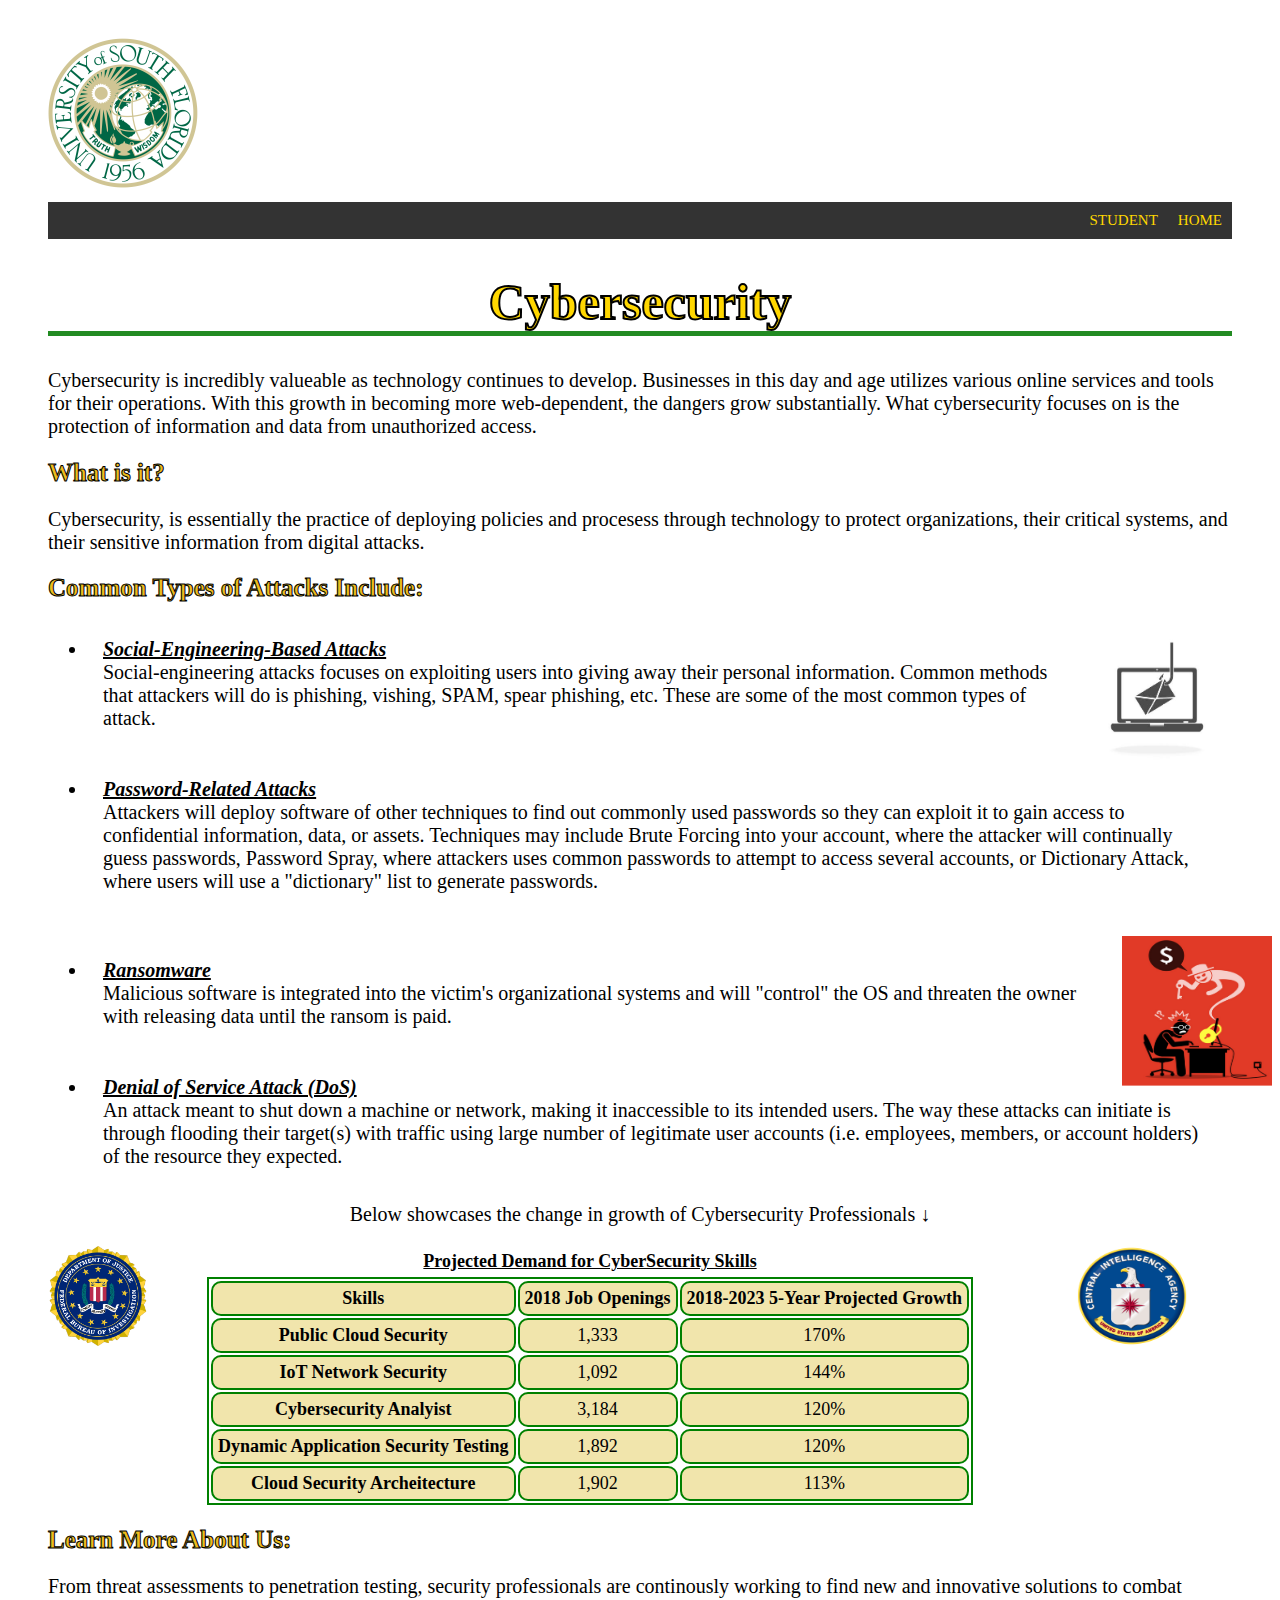
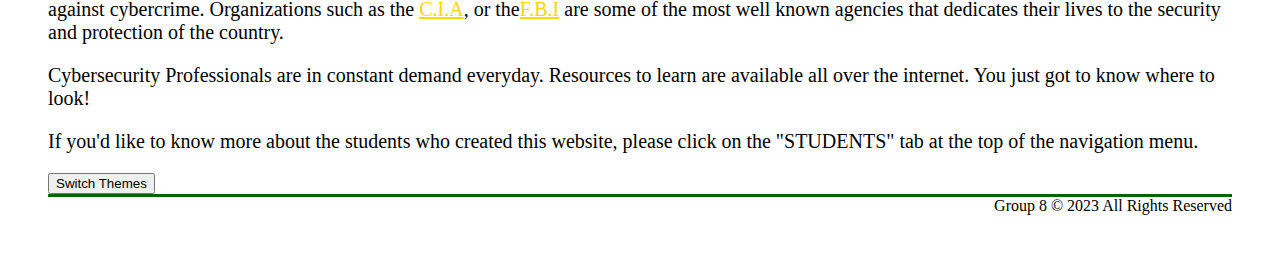
<file: index.html>
<!DOCTYPE html>

<html lang="en">
	<head>
		<script>
  <!--reference https://www.geeksforgeeks.org/how-to-switch-between-multiple-css-stylesheets-using-javascript/ -->
  function toggleStyle() {

            var Style = document.getElementsByTagName('link')[0];
 
            if (Style.getAttribute('href') == 'main.css') {
                Style.setAttribute('href', 'Alternate.css');
            } else {
                Style.setAttribute('href', 'main.css');
            }
        }
		</script>
		
		<meta charset="UTF-8">
		<title>Cyber Students</title>
		<link href="main.css" rel="stylesheet">
		<img src="seal.png" alt="usf" class="logo" width="200" height="250">
	</head>
	<body>
		<header>
		<nav>
				<div class="navtest">
					<a href="index.html">HOME</a>
					<a href="index_alt.html">STUDENT</a>
				</div>
			</nav>
			<h1>Cybersecurity</h1>
		</header>
			<p>Cybersecurity is incredibly valueable as technology continues to
				develop. Businesses in this day and age utilizes various online services
				and tools for their operations. With this growth in becoming more 
				web-dependent, the dangers grow substantially. What cybersecurity
				focuses on is the protection of information and data from unauthorized access.
			</p>
		<div>
			<h2 class="subheading">
				What is it?
			</h2>
				<p>
					Cybersecurity, is essentially the practice of deploying policies and procesess through technology
					to protect organizations, their critical systems, and their sensitive information from digital attacks.
				</p>

				<h2 class="subheading">
					Common Types of Attacks Include:
				</h2>
					<span id="photo"><img src="phishing.jpg" alt="mail"></span>

		<ul class="listed">
			<li>
				<strong>
					<u>Social-Engineering-Based Attacks</u>
				<br>
				</strong>
					<span id="listcontent">
						Social-engineering attacks focuses on exploiting users into giving away their personal information. Common methods that attackers will do is phishing, vishing,
						SPAM, spear phishing, etc. These are some of the most common types of attack. 
					</span>
				</li>
				
				<br><li>
					<strong>
						<u>Password-Related Attacks</u>
					<br>	
					</strong>
						<span id="listcontent">
							Attackers will deploy software of other techniques to find out commonly
							used passwords so they can exploit it to gain access to confidential information, data, or assets. Techniques may include Brute Forcing into your account, where the attacker will continually guess passwords,
							Password Spray, where attackers uses common passwords to attempt to access several accounts, or Dictionary Attack, where users will use a "dictionary" list to generate passwords.
						</span>
						
				</li>
					<br><span id="photo1"><img src="ransomware.png" alt="ransom"></span>
				<br><li>
					<strong>
						<u>Ransomware</u>
					<br>	
					</strong>
						<span id="listcontent"; overflow: break-word;>
							Malicious software is integrated into the victim's organizational systems
							and will "control" the OS and threaten the owner <br> with releasing data until the ransom
							is paid.
						</span>
				</li>
				<br><li>
					<strong>
						<u>Denial of Service Attack (DoS)</u>
					<br>
					</strong>
						<span id="listcontent">
							An attack meant to shut down a machine or network, making it inaccessible to its intended users. The way these attacks can initiate is through flooding their target(s) with traffic using large number of
							legitimate user accounts (i.e. employees, members, or account holders) of the resource they expected.
						</span>
				</li>
			</ul>
		</div>

		<div>
			<p id="ptest">
				Below showcases the change in growth of Cybersecurity Professionals &darr;
			</p>
		</div>
		
		<div>
			<img id="fbis" src="fbi.png" alt="fbi">
			<img id="cia" src="cialogo.png" alt="cialogo"></a>
			<table id="table">
				<caption id="tablecaption"><strong>Projected Demand for CyberSecurity Skills<strong></caption>
			<tr>
				<th>Skills</th>
				<th>2018 Job Openings</th>
				<th>2018-2023 5-Year Projected Growth</th>
			</tr>
			<tr>
				<th>Public Cloud Security</th>
				<td>1,333</td>
				<td>170%</td>
			</tr>
			<tr>
				<th>IoT Network Security</th>
				<td>1,092</td>
				<td>144%</td>
			</tr>
			<tr>
				<th>Cybersecurity Analyist</th>
				<td>3,184</td>
				<td>120%</td>
			</tr>
			<tr>
				<th>Dynamic Application Security Testing</th>
				<td>1,892</td>
				<td>120%</td>
			</tr>
			<tr>
				<th>Cloud Security Archeitecture</th>
				<td>1,902</td>
				<td>113%</td>
			</tr>
			
			</table>
		</div>

		<div>
			<h2 class="subheading">
				Learn More About Us:
			</h2>
		</div>
			<p>
			From threat assessments to penetration testing, security professionals are continously working to find new and innovative solutions
			to combat against cybercrime. Organizations such as the <a href="https://www.cia.gov/" target="_blank">C.I.A</a>, or the<a href="https://www.fbi.gov/" target="_blank">F.B.I</a>
			are some of the most well known agencies that dedicates their lives to the security and protection of the country. 
			</p>
			
			<p>
			Cybersecurity Professionals are in constant demand everyday. Resources to learn are available all over the internet. You just got to know where to look!
			</p>
			
			<p>
			If you'd like to know more about the students who created this website, please click on the "STUDENTS" tab at the top of the navigation menu. 
			</p>
		</div>
		
		<button onclick="toggleStyle()">Switch Themes</button>
		
		<footer style="text-align: right;">Group 8 &copy; 2023 All Rights Reserved</footer>
	</body>
</html>
</file>
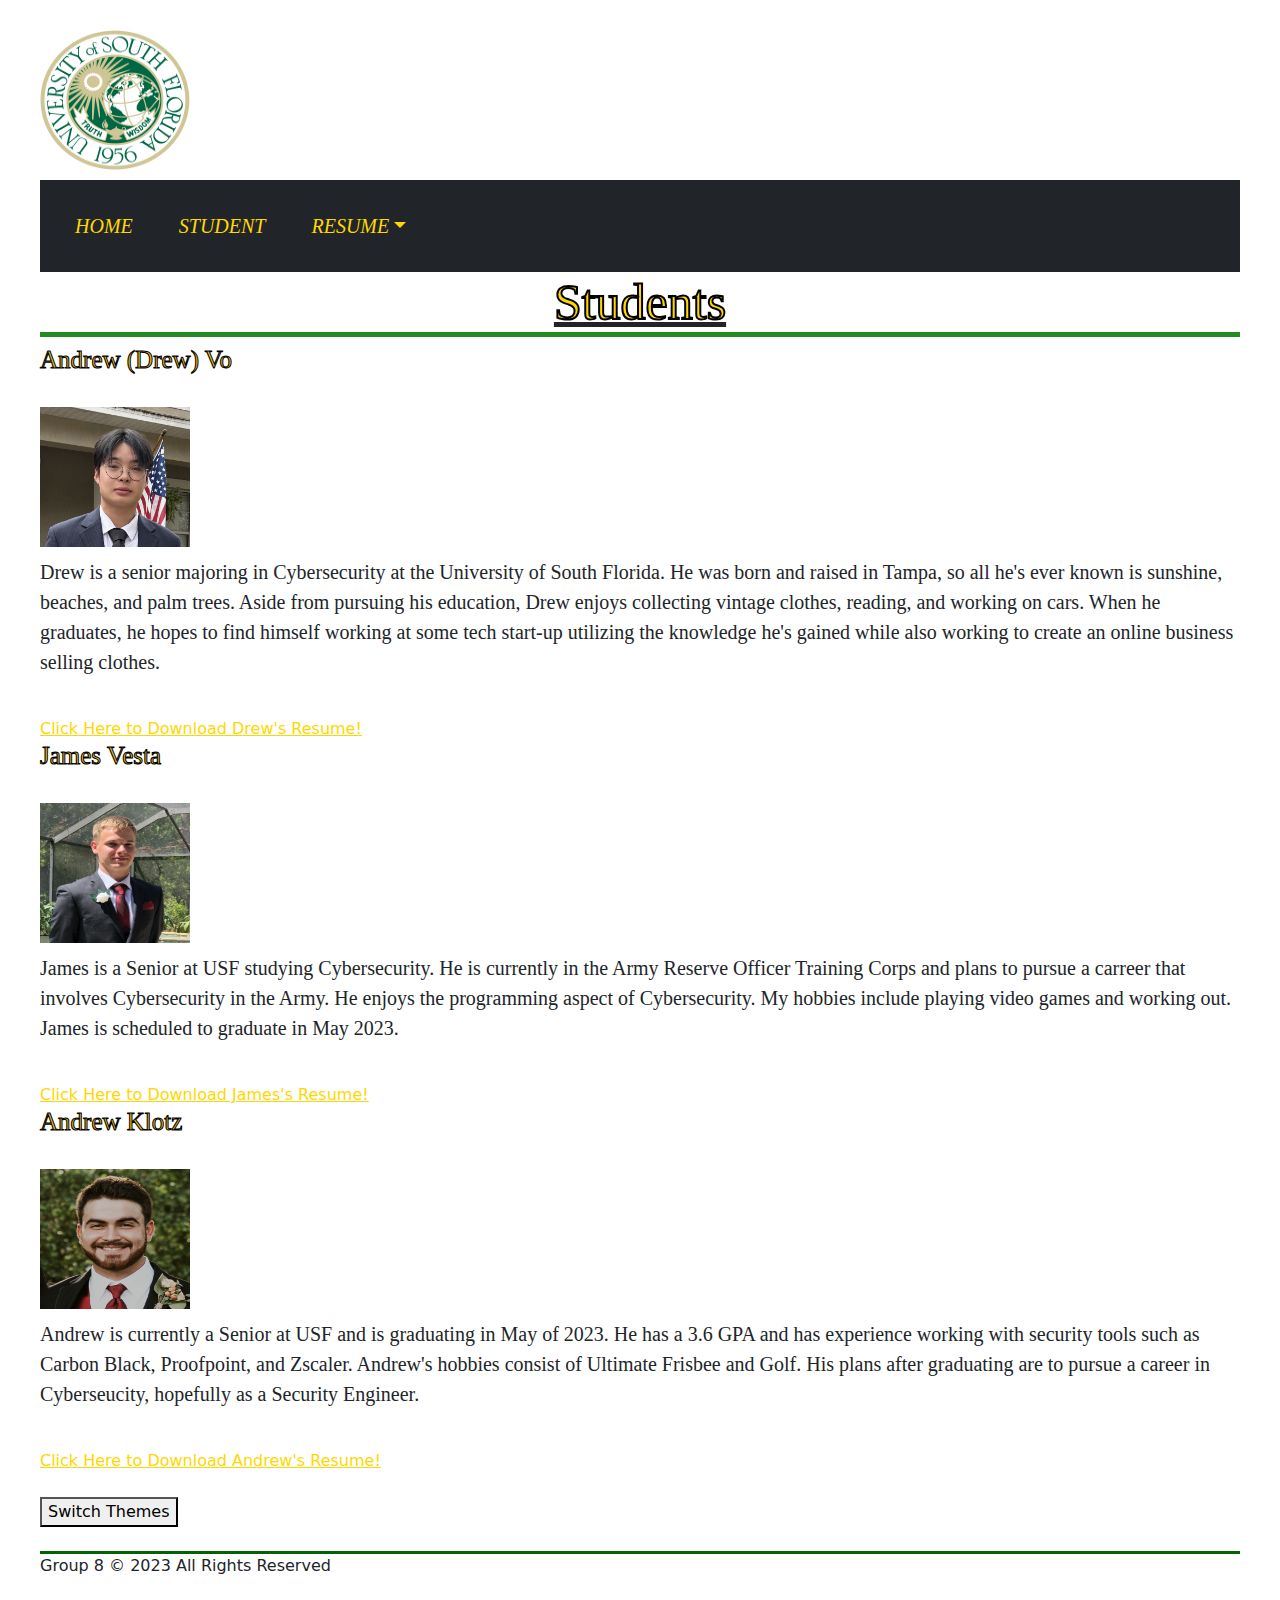
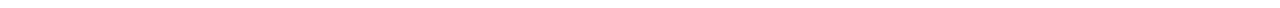
<file: index_alt.html>
<!DOCTYPE html>

<html lang="en">
	<head>
		<script>
  <!--reference https://www.geeksforgeeks.org/how-to-switch-between-multiple-css-stylesheets-using-javascript/ -->
  function toggleStyle() {

            var Style = document.getElementsByTagName('link')[0];
 
            if (Style.getAttribute('href') == 'main.css') {
                Style.setAttribute('href', 'Alternate.css');
            } else {
                Style.setAttribute('href', 'main.css');
            }
        }
		</script>
		
		<meta charset="UTF-8">
		<meta name="viewport" content="width=device-width, initial-scale=1">
		<title>Cyber Students</title>
		<link href="https://cdn.jsdelivr.net/npm/bootstrap@5.3.0-alpha2/dist/css/bootstrap.min.css" rel="stylesheet">
		<link href="main.css" rel="stylesheet">
			
		<img src="seal.png" alt="usf" class="logo" width="200" height="250">
	</head>
	<body>
	<script src="https://cdn.jsdelivr.net/npm/bootstrap@5.3.0-alpha2/dist/js/bootstrap.bundle.min.js" ></script>
		<header>
		<nav class="navbar navbar-expand-sm bg-dark navbar-dark justify-content-center">
  			<div class="container-fluid">
    			<button class="navbar-toggler" type="button" data-bs-toggle="collapse" data-bs-target="#collapsibleNavbar">
      		<span class="navbar-toggler-icon"></span>
    			</button>
   		 <div class="collapse navbar-collapse" id="collapsibleNavbar">
      			<ul class="navbar-nav">
        			<li class="nav-item">
         				 <a class="nav-link" href="Project2_index.html">HOME</a>
       				 </li>
       				 <li class="nav-item">
        				  <a class="nav-link" href="index_alt.html">STUDENT</a>
       				 </li>
       				 <li class="nav-item dropdown">
          				<a class="nav-link dropdown-toggle" href="#" role="button" data-bs-toggle="dropdown">RESUME</a>
         		 <ul class="dropdown-menu">
           			 <li><a class="dropdown-item" href="James_Vesta_Resume.pdf">James Vesta</a></li>
           			 <li><a class="dropdown-item" href="Drew_Klotz_Resume.pdf">Andrew Klotz</a></li>
           			 <li><a class="dropdown-item" href="Drew_Vo_Resume.pdf">Andrew Vo</a></li>
         	   </ul>
      		</li>
     	    </ul>
   	</div>
  </div>
</nav>
			<u><h1>Students</h1></u>		
		</header>

    <main>
      <section>
        <h2 class="subheading">Andrew (Drew) Vo</h2>
        
        <br><img src="Vo_img.jpg"
        alt="Vo Picture" width="248" height="285">
        
        <br><p>
          Drew is a senior majoring in Cybersecurity at the University of South Florida. 
          He was born and raised in Tampa, so all he's ever known is 
          sunshine, beaches, and palm trees. Aside from pursuing his education, 
          Drew enjoys collecting vintage clothes, reading, 
          and working on cars. When he graduates, he hopes to find himself working 
          at some tech start-up utilizing the knowledge he's gained while also working 
          to create an online business selling clothes.
        </p>
    </section>
    <br><div><a href="Drew_Vo_Resume.pdf"> Click Here to Download Drew's Resume!</a></div>
    
    <section>
      <h2 class="subheading">James Vesta</h2>
      
      <br><img src="James_img.png" alt="James Picture" width="248" height="285">
      
      <br><p>
        James is a Senior at USF studying Cybersecurity. He is currently in the Army Reserve Officer Training Corps 
        and plans to pursue a carreer that involves Cybersecurity in the Army. He enjoys the programming aspect of Cybersecurity. 
        My hobbies include playing video games and working out. James is scheduled to graduate in May 2023.
      </p>
  </section>
  <br><div><a href="James_Vesta_Resume.pdf"> Click Here to Download James's Resume!</a></div>
    
    <section>
        <h2 class="subheading">Andrew Klotz</h2>
        
        <br><img src="Drew_img.JPG" alt="Drew Picture" width="248" height="285">
        
        <br><p>
        Andrew is currently a Senior at USF and is graduating 
        in May of 2023. He has a 3.6 GPA and has experience 
        working with security tools such as Carbon Black, 
        Proofpoint, and Zscaler. Andrew's hobbies consist of 
        Ultimate Frisbee and Golf. His plans after graduating 
        are to pursue a career in Cyberseucity, hopefully as a 
        Security Engineer.
      </p>
    </section>
    <br><div><a href="Drew_Klotz_Resume.pdf"> Click Here to Download Andrew's Resume!</a></div>
	      
    <br><button onclick="toggleStyle()">Switch Themes</button>
    </main>

    <br><footer>Group 8 &copy; 2023 All Rights Reserved</footer>
  </body>
</html>
</file>
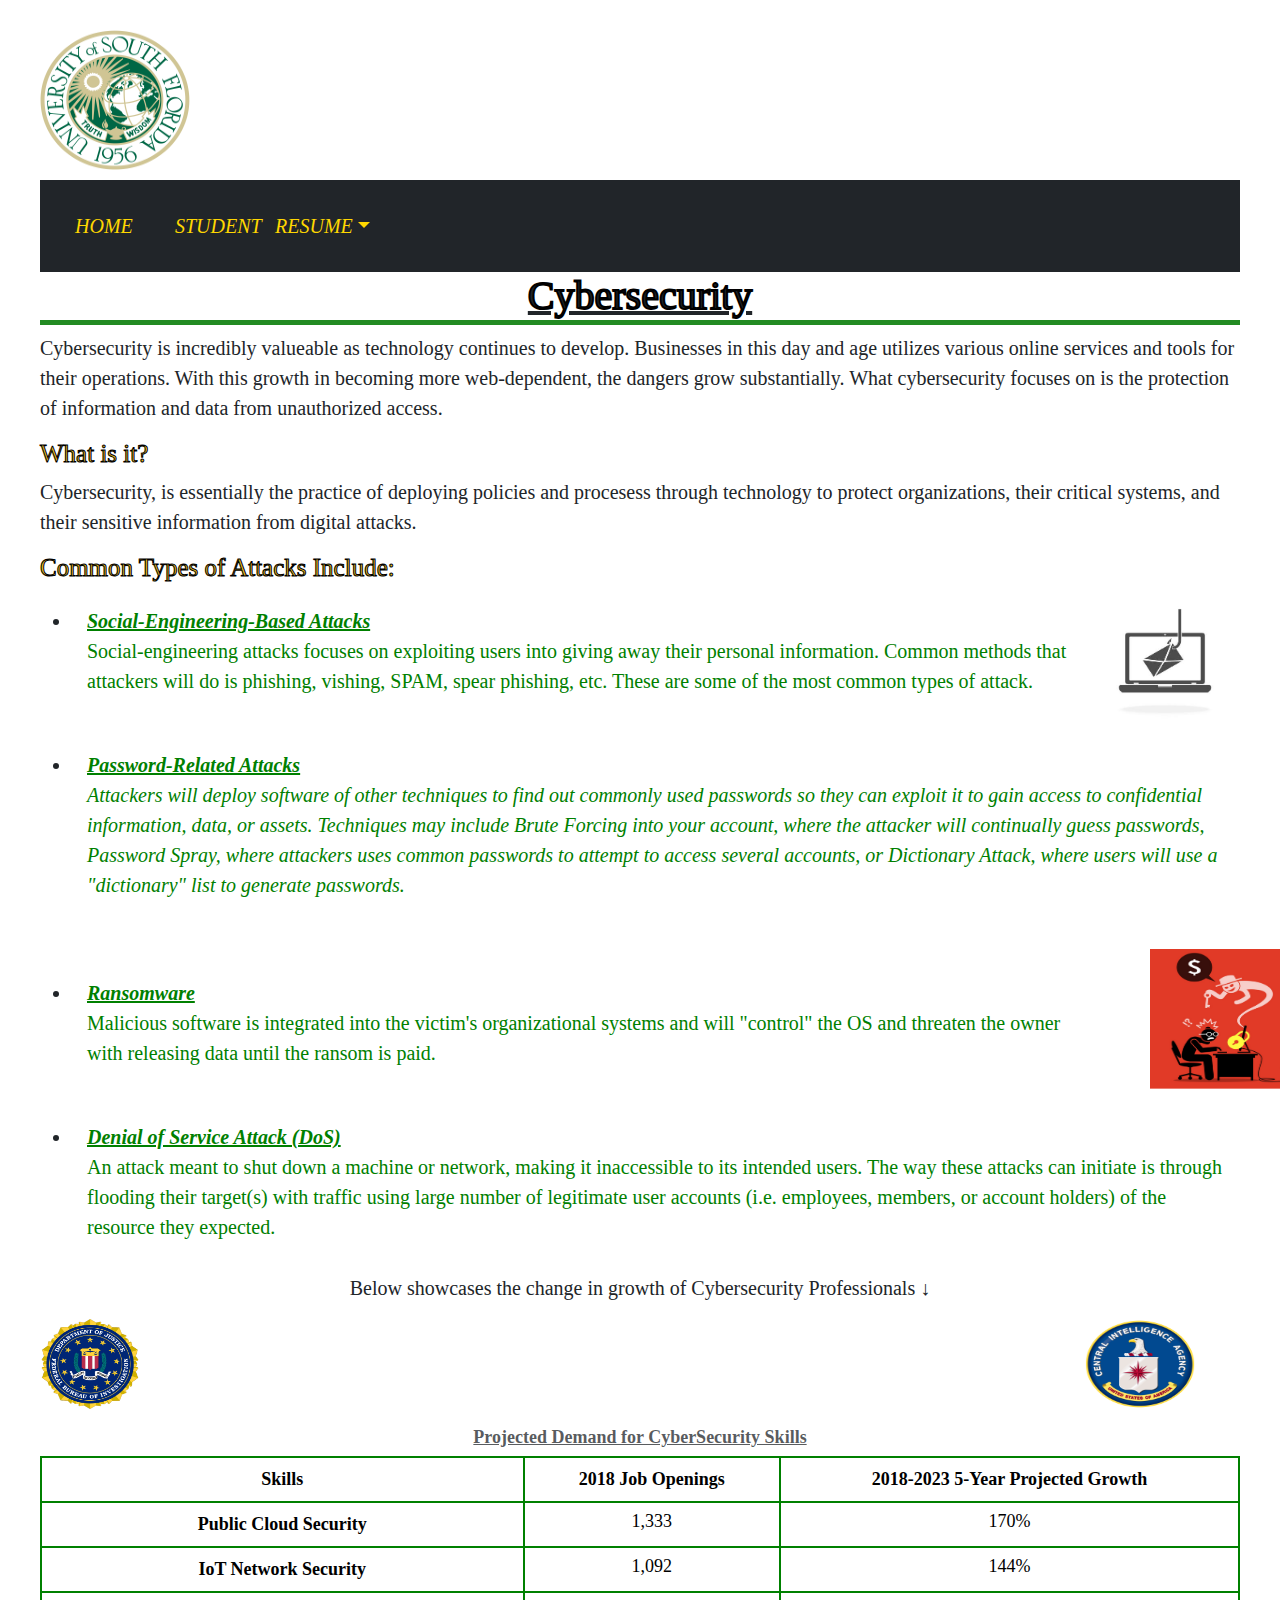
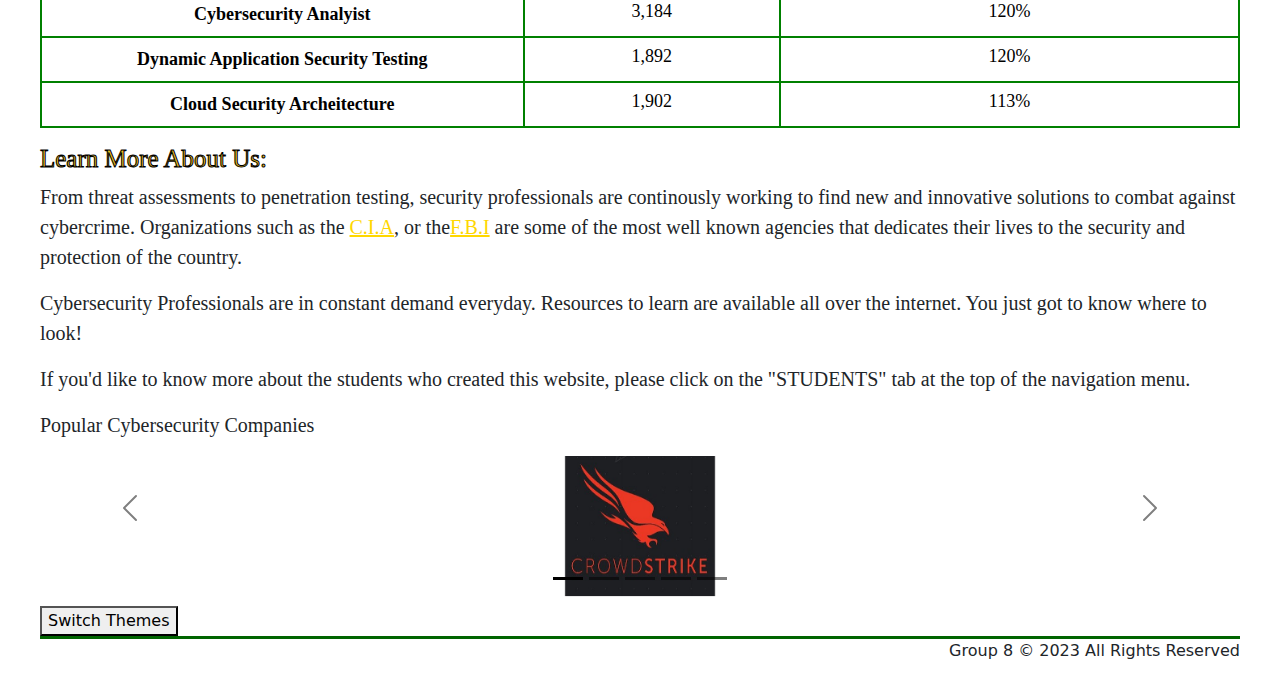
<file: Project2_index.html>
<!DOCTYPE html>

<html lang="en">
	<head>
		<script>
  <!--reference https://www.geeksforgeeks.org/how-to-switch-between-multiple-css-stylesheets-using-javascript/ -->
  function toggleStyle() {

            var Style = document.getElementsByTagName('link')[0];
 
  if (Style.getAttribute('href') == 'main.css') {
                Style.setAttribute('href', 'Alternate.css');
	  	document.body.style.background = "black";
            } else {
                Style.setAttribute('href', 'main.css');
		    document.body.style.background = "white";
        }
  }
	  
		</script>
		
		<meta charset="UTF-8">
		<meta name="viewport" content="width=device-width, initial-scale=1">
		<title>Cyber Students</title>
		<link href="main.css" rel="stylesheet">
		<link href="https://cdn.jsdelivr.net/npm/bootstrap@5.3.0-alpha2/dist/css/bootstrap.min.css" rel="stylesheet">
			
		<img src="seal.png" alt="usf" class="logo" width="200" height="250">
	</head>
	<body>
	<script src="https://cdn.jsdelivr.net/npm/bootstrap@5.3.0-alpha2/dist/js/bootstrap.bundle.min.js" ></script>
		<header>
			
		<nav class="navbar navbar-expand-sm bg-dark navbar-dark justify-content-center">
  			<div class="container-fluid">
    			<button class="navbar-toggler" type="button" data-bs-toggle="collapse" data-bs-target="#collapsibleNavbar">
      		<span class="navbar-toggler-icon"></span>
    			</button>
   		 <div class="collapse navbar-collapse" id="collapsibleNavbar">
      			<ul class="navbar-nav">
        			<li class="nav-item" style="width:100px">
         				 <a class="nav-link" href="Project2_index.html">HOME</a>
       				 </li>
       				 <li class="nav-item" style="width:100px">
        				  <a class="nav-link" href="index_alt.html">STUDENT</a>
       				 </li>
       				 <li class="nav-item dropdown" style="width:100px">
          				<a class="nav-link dropdown-toggle" href="#" role="button" data-bs-toggle="dropdown">RESUME</a>
         		 <ul class="dropdown-menu">
           			 <li><a class="dropdown-item" href="James_Vesta_Resume.pdf">James Vesta</a></li>
           			 <li><a class="dropdown-item" href="Drew_Klotz_Resume.pdf">Andrew Klotz</a></li>
           			 <li><a class="dropdown-item" href="Drew_Vo_Resume.pdf">Andrew Vo</a></li>
         	   </ul>
      		</li>
     	    </ul>
   	</div>
  </div>
</nav>
			<u><h1>Cybersecurity</h1></u>
		</header>
			<p>Cybersecurity is incredibly valueable as technology continues to
				develop. Businesses in this day and age utilizes various online services
				and tools for their operations. With this growth in becoming more 
				web-dependent, the dangers grow substantially. What cybersecurity
				focuses on is the protection of information and data from unauthorized access.
			</p>
		<div>
			<h2 class="subheading">
				What is it?
			</h2>
				<p>
					Cybersecurity, is essentially the practice of deploying policies and procesess through technology
					to protect organizations, their critical systems, and their sensitive information from digital attacks.
				</p>

				<h2 class="subheading">
					Common Types of Attacks Include:
				</h2>
					<span id="photo"><img src="phishing.jpg" alt="mail"></span>

		<ul class="listed">
			<li>
				<strong>
					<u style="color:green">Social-Engineering-Based Attacks</u>
				<br>
				</strong>
					<span id="listcontent" style="color:green">
						Social-engineering attacks focuses on exploiting users into giving away their personal information. Common methods that attackers will do is phishing, vishing,
						SPAM, spear phishing, etc. These are some of the most common types of attack. 
					</span>
				</li>
				
				<br><li>
					<strong>
						<u style="color:green">Password-Related Attacks</u>
					<br>	
					</strong>
						<span id="listcontent;" style="color:green">
							Attackers will deploy software of other techniques to find out commonly
							used passwords so they can exploit it to gain access to confidential information, data, or assets. Techniques may include Brute Forcing into your account, where the attacker will continually guess passwords,
							Password Spray, where attackers uses common passwords to attempt to access several accounts, or Dictionary Attack, where users will use a "dictionary" list to generate passwords.
						</span>
						
				</li>
					<br><span id="photo1"><img src="ransomware.png" alt="ransom"></span>
				<br><li>
					<strong>
						<u style="color:green">Ransomware</u>
					<br>	
					</strong>
						<span id="listcontent"; overflow: break-word; style="color:green">
							Malicious software is integrated into the victim's organizational systems
							and will "control" the OS and threaten the owner <br> with releasing data until the ransom
							is paid.
						</span>
				</li>
				<br><li>
					<strong>
						<u style="color:green">Denial of Service Attack (DoS)</u>
					<br>
					</strong>
						<span id="listcontent"; style="color:green">
							An attack meant to shut down a machine or network, making it inaccessible to its intended users. The way these attacks can initiate is through flooding their target(s) with traffic using large number of
							legitimate user accounts (i.e. employees, members, or account holders) of the resource they expected.
						</span>
				</li>
			</ul>
		</div>

		<div>
			<p id="ptest">
				Below showcases the change in growth of Cybersecurity Professionals &darr;
			</p>
		</div>
		
		<div class="table-responsive">
			<img id="fbis" src="fbi.png" alt="fbi">
			<img id="cia" src="cialogo.png" alt="cialogo"></a>
			<table id="table" class="table table-hover caption-top">
				<caption id="tablecaption"><strong>Projected Demand for CyberSecurity Skills<strong></caption>
			<tr>
				<th id="thead">Skills</th>
				<th id="thead">2018 Job Openings</th>
				<th id="thead">2018-2023 5-Year Projected Growth</th>
			</tr>
			<tr>
				<th id="thead">Public Cloud Security</th>
				<td id="tdata">1,333</td>
				<td id="tdata">170%</td>
			</tr>
			<tr>
				<th id="thead">IoT Network Security</th>
				<td id="tdata">1,092</td>
				<td id="tdata">144%</td>
			</tr>
			<tr>
				<th id="thead">Cybersecurity Analyist</th>
				<td id="tdata">3,184</td>
				<td id="tdata">120%</td>
			</tr>
			<tr>
				<th id="thead">Dynamic Application Security Testing</th>
				<td id="tdata">1,892</td>
				<td id="tdata">120%</td>
			</tr>
			<tr>
				<th id="thead">Cloud Security Archeitecture</th>
				<td id="tdata">1,902</td>
				<td id="tdata">113%</td>
			</tr>
			
			</table>
		</div>

		<div>
			<h2 class="subheading">
				Learn More About Us:
			</h2>
		</div>
			<p>
			From threat assessments to penetration testing, security professionals are continously working to find new and innovative solutions
			to combat against cybercrime. Organizations such as the <a href="https://www.cia.gov/" target="_blank">C.I.A</a>, or the<a href="https://www.fbi.gov/" target="_blank">F.B.I</a>
			are some of the most well known agencies that dedicates their lives to the security and protection of the country. 
			</p>
			
			<p>
			Cybersecurity Professionals are in constant demand everyday. Resources to learn are available all over the internet. You just got to know where to look!
			</p>
			
			<p>
			If you'd like to know more about the students who created this website, please click on the "STUDENTS" tab at the top of the navigation menu. 
			</p>
		</div>
		
		<div id="carouselExampleIndicators" class="carousel slide">
			
  <p id="carouselcaption">Popular Cybersecurity Companies</p>
	  
  <div class="carousel-indicators">
    <button type="button" data-bs-target="#carouselExampleIndicators" data-bs-slide-to="0" class="active" aria-current="true" aria-label="Slide 1"></button>
    <button type="button" data-bs-target="#carouselExampleIndicators" data-bs-slide-to="1" aria-label="Slide 2"></button>
    <button type="button" data-bs-target="#carouselExampleIndicators" data-bs-slide-to="2" aria-label="Slide 3"></button>
    <button type="button" data-bs-target="#carouselExampleIndicators" data-bs-slide-to="3" aria-label="Slide 4"></button>
    <button type="button" data-bs-target="#carouselExampleIndicators" data-bs-slide-to="4" aria-label="Slide 5"></button>
  </div>
  <div class="carousel-inner">
    <div class="carousel-item active">
	<div class="d-flex justify-content-center w-100 h-100">    
      <img src="darkvercrowd.png" class="align-middle" alt="crowdstrike image">
	 </div>
    </div>
    <div class="carousel-item">
	 <div class="d-flex justify-content-center w-100 h-100">
      <img src="cisco_logo.png" class="align-middle" alt="cisco image">
    </div>
 </div>
    <div class="carousel-item">
	 <div class="d-flex justify-content-center w-100 h-100">
      <img src="darkverrq.png" class="align-middle" alt="reliaquest image">
	  </div>
    </div>
    <div class="carousel-item">
	 <div class="d-flex justify-content-center w-100 h-100">
      <img src="Palo.PNG" class="align-middle" alt="palo alto image">
	  </div>
    </div>
    <div class="carousel-item">
	 <div class="d-flex justify-content-center w-100 h-100">
      <img src="rapid.PNG" class="align-middle" alt="rapid7 image">
	  </div>
    </div>
  </div>
			
  <button class="carousel-control-prev" type="button" data-bs-target="#carouselExampleIndicators" data-bs-slide="prev">
    <span class="carousel-control-prev-icon" aria-hidden="true"></span>
    <span class="visually-hidden">Previous</span>
  </button>
  <button class="carousel-control-next" type="button" data-bs-target="#carouselExampleIndicators" data-bs-slide="next">
    <span class="carousel-control-next-icon" aria-hidden="true"></span>
    <span class="visually-hidden">Next</span>
  </button>
			
</div>
		<button onclick="toggleStyle()">Switch Themes</button>
		
		<footer style="text-align: right;">Group 8 &copy; 2023 All Rights Reserved</footer>
	</body>
</html>
</file>
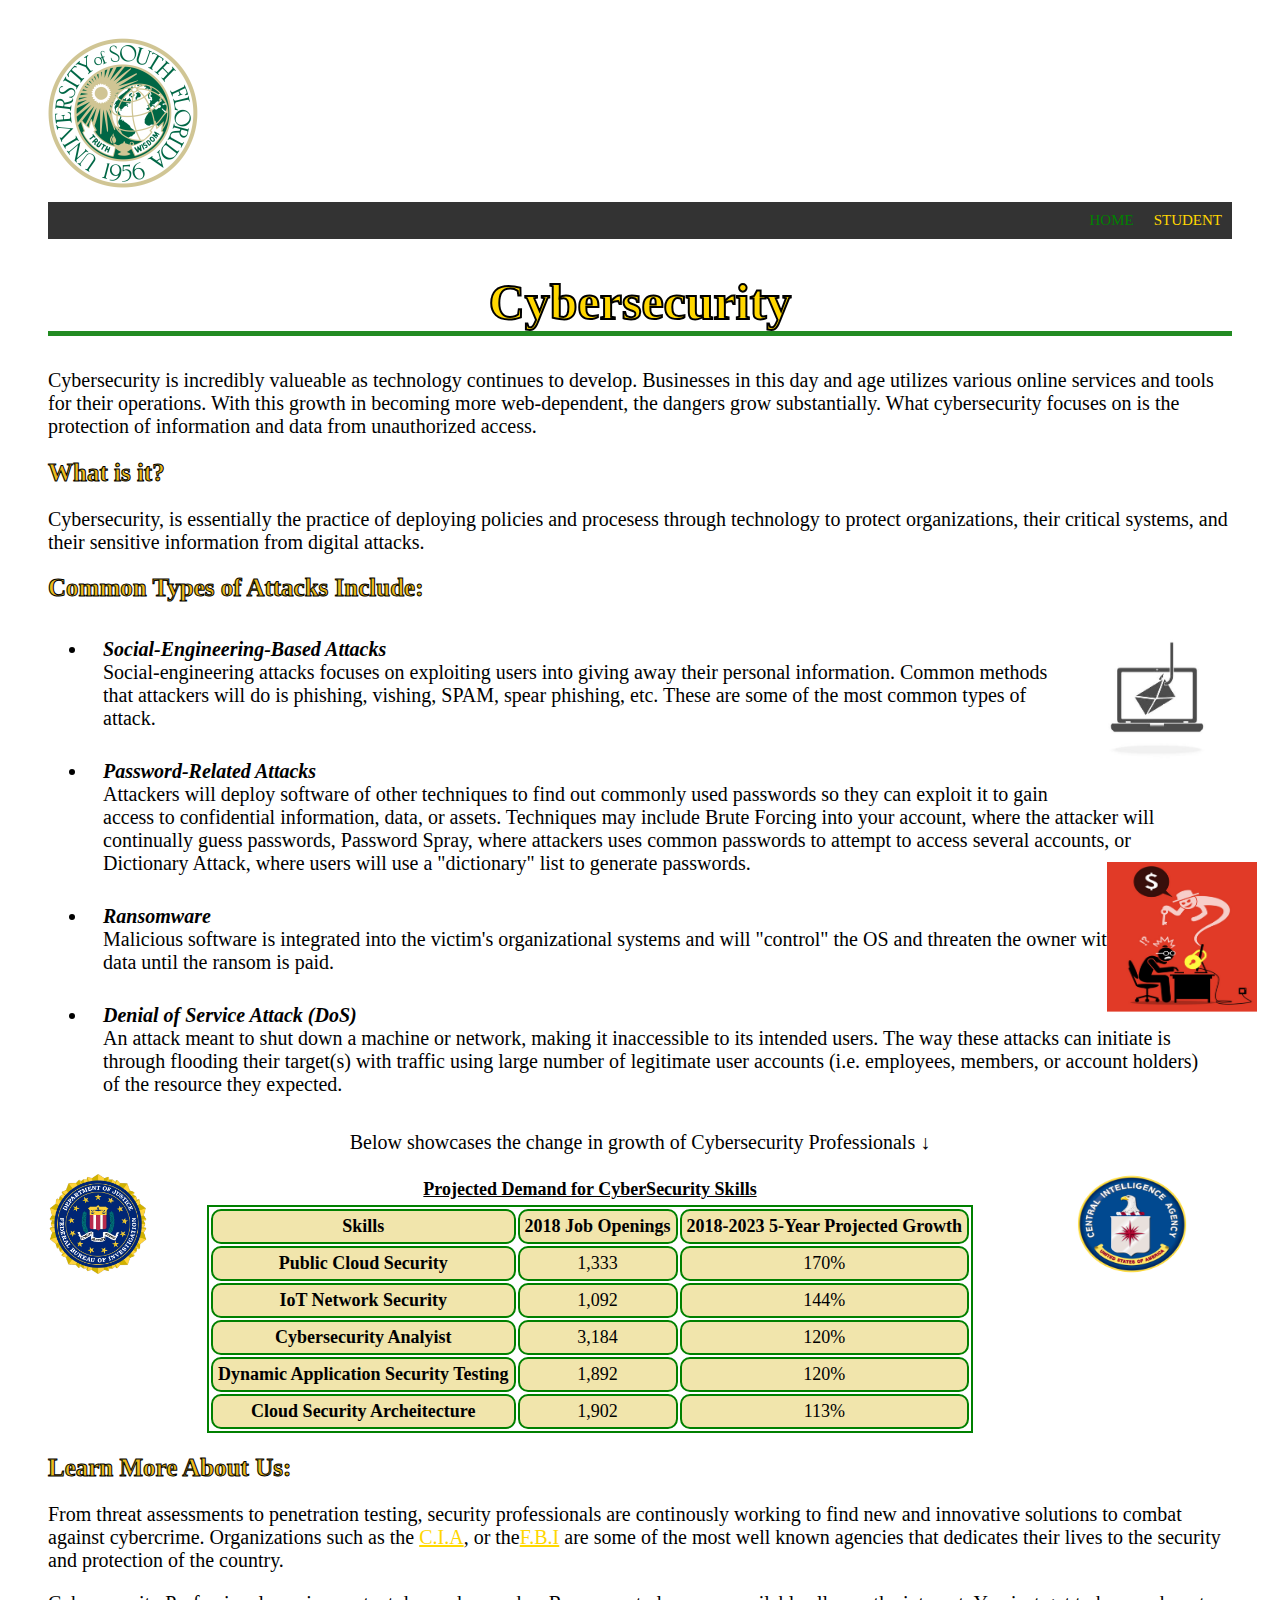
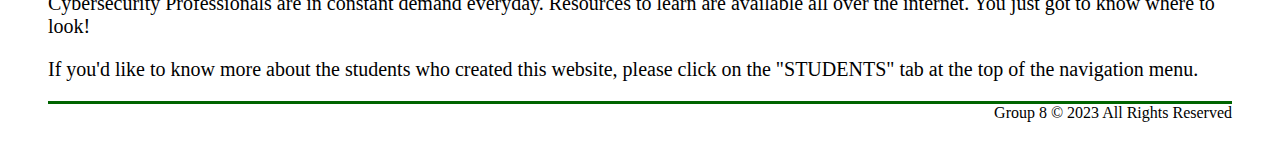
<file: projecttest.html>
<!DOCTYPE html>

<html lang="en">
	<head>
		<meta charset="UTF-8">
		<title>CyberStudents</title>
		<link href="main.css" rel="stylesheet">
		<img src="seal.png" alt="usf">
	</head>
	<body>
		<header>
		<nav>
				<div class="navtest">
					<a href="test.html">STUDENT</a>
					<a href="">HOME</a>
				</div>
			</nav>
			<h1 class="subheading">Cybersecurity</h1>
		</header>
			<p>Cybersecurity is incredibly valueable as technology continues to
				develop. Businesses in this day and age utilizes various online services
				and tools for their operations. With this growth in becoming more 
				web-dependent, the dangers grow substantially. What cybersecurity
				focuses on is the protection of information and data from unauthorized access.
			</p>
		<div>
			<h2 class="subheading">
				What is it?
			</h2>
				<p>
					Cybersecurity, is essentially the practice of deploying policies and procesess through technology
					to protect organizations, their critical systems, and their sensitive information from digital attacks.
				</p>

				<h2 class="subheading">
					Common Types of Attacks Include:
				</h2>
					<span id="photo"><img src="phishing.jpg" alt="mail"></span>

		<ul class="listed">
			<li>
				<strong>
					Social-Engineering-Based Attacks
				<br>
				</strong>
					<span id="listcontent">
						Social-engineering attacks focuses on exploiting users into giving away their personal information. Common methods that attackers will do is phishing, vishing,
						SPAM, spear phishing, etc. These are some of the most common types of attack. 
					</span>
				</li>
				
				<li>
					<strong>
						Password-Related Attacks
					<br>	
					</strong>
						<span id="listcontent">
							Attackers will deploy software of other techniques to find out commonly
							used passwords so they can exploit it to gain access to confidential information, data, or assets. Techniques may include Brute Forcing into your account, where the attacker will continually guess passwords,
							Password Spray, where attackers uses common passwords to attempt to access several accounts, or Dictionary Attack, where users will use a "dictionary" list to generate passwords.
						</span>
						<span id="photo1"><img src="ransomware.png" alt="ransom"></span>
				</li>
				
				<li>
					<strong>
						Ransomware
					<br>	
					</strong>
						<span id="listcontent">
							Malicious software is integrated into the victim's organizational systems
							and will "control" the OS and threaten the owner with releasing data until the ransom
							is paid.
						</span>
				</li>
				<li>
					<strong>
						Denial of Service Attack (DoS)
					<br>
					</strong>
						<span id="listcontent">
							An attack meant to shut down a machine or network, making it inaccessible to its intended users. The way these attacks can initiate is through flooding their target(s) with traffic using large number of
							legitimate user accounts (i.e. employees, members, or account holders) of the resource they expected.
						</span>
				</li>
			</ul>
		</div>

		<div>
			<p id="ptest">
				Below showcases the change in growth of Cybersecurity Professionals &darr;
			</p>
		</div>
		
		<div>
			<img id="fbis" src="fbi.png" alt="fbi">
			<img id="cia" src="cialogo.png" alt="cialogo"></a>
			<table id="table">
				<caption id="tablecaption"><strong>Projected Demand for CyberSecurity Skills<strong></caption>
			<tr>
				<th>Skills</th>
				<th>2018 Job Openings</th>
				<th>2018-2023 5-Year Projected Growth</th>
			</tr>
			<tr>
				<th>Public Cloud Security</th>
				<td>1,333</td>
				<td>170%</td>
			</tr>
			<tr>
				<th>IoT Network Security</th>
				<td>1,092</td>
				<td>144%</td>
			</tr>
			<tr>
				<th>Cybersecurity Analyist</th>
				<td>3,184</td>
				<td>120%</td>
			</tr>
			<tr>
				<th>Dynamic Application Security Testing</th>
				<td>1,892</td>
				<td>120%</td>
			</tr>
			<tr>
				<th>Cloud Security Archeitecture</th>
				<td>1,902</td>
				<td>113%</td>
			</tr>
			
			</table>
		</div>

		<div>
			<h2 class="subheading">
				Learn More About Us:
			</h2>
		</div>
			<p>
			From threat assessments to penetration testing, security professionals are continously working to find new and innovative solutions
			to combat against cybercrime. Organizations such as the <a href="https://www.cia.gov/">C.I.A</a>, or the<a href="https://www.fbi.gov/">F.B.I</a>
			are some of the most well known agencies that dedicates their lives to the security and protection of the country. 
			</p>
			
			<p>
			Cybersecurity Professionals are in constant demand everyday. Resources to learn are available all over the internet. You just got to know where to look!
			</p>
			
			<p>
			If you'd like to know more about the students who created this website, please click on the "STUDENTS" tab at the top of the navigation menu. 
			</p>
		</div>
		
		
		
		<footer style="text-align: right;">Group 8 &copy; 2023 All Rights Reserved</footer>
	</body>
</html>
</file>
<file: main.css>
html {
	margin-left: 40px;
	margin-right: 40px;
	margin-top: 30px;
	margin-bottom: 30px;
}

img {
	width: 150px;
	height: 150px;
	padding-bottom: 10px;
}

#cia {
	width: 200px;
	height: 100px;
	float: right;
}

#fbis {
	width: 100px;
	height: 100px;
	float: left;
}

#photo {
	float: right;
	
}

#photo1 {
	position: relative;
	width: 80px;
	height: 30px;
	float: right;
	padding: 10px;
	padding-bottom: 10px;
	margin-right: 20px;
	
}

a:active {
	color: green;
}

a {
	color: gold;
}
	
.navtest {
	background-color: #333;
	overflow: hidden;
}

.navtest a {
	float: right;
	color: gold;
	text-align: center;
	padding: 10px 10px;
	text-decoration: none;
	font-size: 15px;
}

.navtest a:hover {
	background-color: green;
	text-decoration: underline;
}

h1 {
	font-family: GT America Extended, Times New Roman;
	font-size: 50px;
	text-align: center;
	color: gold;
	-webkit-text-stroke: 2px black;
	border-bottom: 5px solid forestgreen;

}


h1.subheading {
	font-family: GT America Extended, Times New Roman;
	font-size: 50px;
	text-align: center;
	color: gold;
	-webkit-text-stroke: 2px black;
	border-bottom: 5px solid forestgreen;

}

.subheading {
	font-family: GT America Extended, Times New Roman;
	font-size: 25px;
	color: #EEBC1D;
	-webkit-text-stroke: 1px black;
}

p {
	font-family: GT America Extended, Times New Roman;
	font-size: 20px;
}

li {
	font-family: GT America Extended, Times New Roman;
	font-size: 20px;
	font-style: italic;
	padding: 15px;
	text-align: left;
	border: 5px darkgreen;
	word-wrap: normal;
}

#listcontent {
	font-style: normal;
	font-size: 20px;
	
}

#ptest {
	text-align: center;
}

/* the source for the table information is from: 
https://www.ibm.com/blogs/ibm-training/new-cybersecurity-threat-not-enough-talent-to-fill-open-security-jobs/
*/

#table {
	font-family: GT America Extended, Times New Roman;
	font-size: 18px;
	margin-left: auto;
	margin-right: auto;
	border: 2px solid green;
}

#tablecaption {
	font-family: GT America Extended, Times New Roman;
	text-decoration: underline;
	padding: 5px;
	text-align: center;
	
}

th, td {
	border: 2px solid green;
	border-collapse: collapse;
	border-radius: 10px;
	padding: 5px;
	
}

#thead {
	font-family: GT America Extended, Times New Roman;
	font-size: 18px;
	text-align: center;
	border: 2px solid green;
}


#tdata{
	border: 2px solid green;
	border-collapse: collapse;
	border-radius: 10px;
	padding: 5px;
}
	

th, td {
	background-color: #F1E5AC;
	text-align: center;
}

	
	a:link {
		color: gold;
		position: relative;
		
	}
	
	a:visited {
		color: green;
	}
	a:hover {
		text-shadow: 0 0 3px red, 0 0 6px purple;
	}
	
	footer {
		
		border-top: solid 3px;
		border-color: darkgreen;		
	}

.carouselcaption {
	font-family: GT America Extended, Times New Roman;
	font-size: 25px;
	color: #EEBC1D;
	-webkit-text-stroke: 1px black;
	text-align: center;
}
	
.carousel-control-next,
.carousel-control-prev, .carousel-indicators {
    filter: invert(100%);
}
</file>
